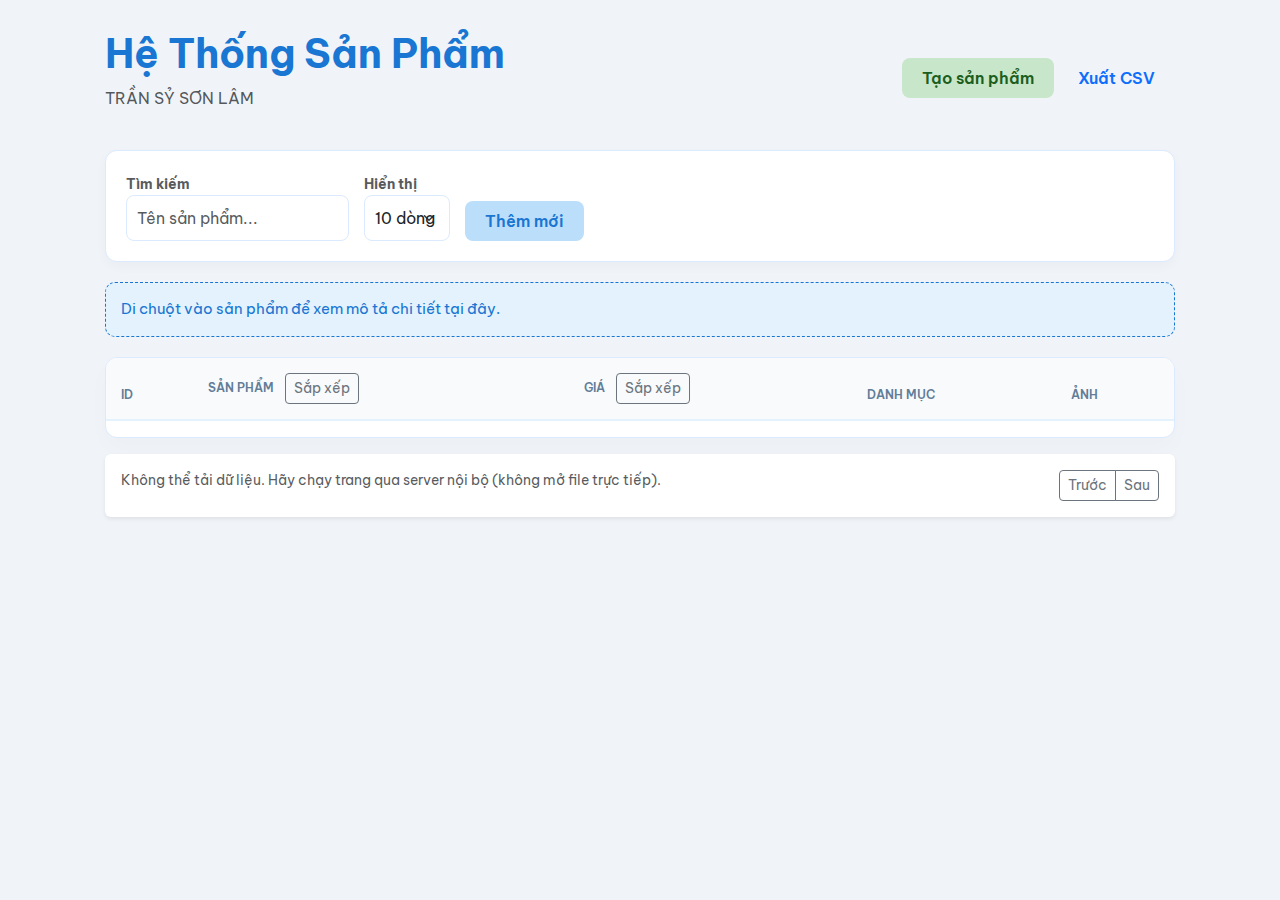
<file: lab03/index.html>
﻿<!DOCTYPE html>
<html lang="vi">
<head>
  <meta charset="UTF-8" />
  <meta name="viewport" content="width=device-width, initial-scale=1.0" />
  <title>Blue Pastel Dashboard</title>
  <link href="https://fonts.googleapis.com/css2?family=Be+Vietnam+Pro:wght@400;500;600;700&display=swap" rel="stylesheet" />
  <link href="https://cdn.jsdelivr.net/npm/bootstrap@5.3.3/dist/css/bootstrap.min.css" rel="stylesheet" />
  <link rel="stylesheet" href="styles.css" />
</head>
<body>
  <div class="page">
    <header class="page-header d-flex justify-content-between align-items-center mb-4">
      <div>
        <h1 class="page-title">Hệ Thống Sản Phẩm</h1>
        <p class="text-muted">TRẦN SỶ SƠN LÂM</p>
      </div>
      <div class="action-group">
        <button class="btn btn-pill btn-success create-product-btn">Tạo sản phẩm</button>
        <button class="btn btn-pill btn-outline-primary" id="exportCsvBtn">Xuất CSV</button>
      </div>
    </header>

    <section class="toolbar">
      <div class="field-group">
        <label class="small fw-bold text-muted">Tìm kiếm</label>
        <input type="text" id="searchInput" class="form-control" placeholder="Tên sản phẩm...">
      </div>
      <div class="field-group">
        <label class="small fw-bold text-muted">Hiển thị</label>
        <select id="pageSizeSelect" class="form-select">
          <option value="5">5 dòng</option>
          <option value="10" selected>10 dòng</option>
          <option value="20">20 dòng</option>
        </select>
      </div>
      <div class="field-group text-end">
         <button class="btn btn-pill btn-primary create-product-btn">Thêm mới</button>
      </div>
    </section>

    <div class="description-panel" id="descriptionPanel">
      Di chuột vào sản phẩm để xem mô tả chi tiết tại đây.
    </div>

    <div class="table-card">
      <div class="table-responsive">
        <table class="table align-middle">
          <thead>
            <tr>
              <th>ID</th>
              <th>
                Sản phẩm
                <button class="btn btn-sm btn-outline-secondary ms-2 sort-btn" data-sort="title">Sắp xếp</button>
              </th>
              <th>
                Giá
                <button class="btn btn-sm btn-outline-secondary ms-2 sort-btn" data-sort="price">Sắp xếp</button>
              </th>
              <th>Danh mục</th>
              <th>Ảnh</th>
            </tr>
          </thead>
          <tbody id="productTableBody">
            </tbody>
        </table>
      </div>
    </div>

    <div class="footer-bar d-flex justify-content-between mt-3 p-3 bg-white rounded shadow-sm">
        <span id="paginationInfo" class="small text-muted">Trang 1</span>
        <div class="btn-group">
            <button id="prevPageBtn" class="btn btn-sm btn-outline-secondary">Trước</button>
            <button id="nextPageBtn" class="btn btn-sm btn-outline-secondary">Sau</button>
        </div>
    </div>
  </div>

  <div class="modal fade" id="productModal" tabindex="-1" aria-hidden="true">
    <div class="modal-dialog modal-lg modal-dialog-centered">
      <div class="modal-content">
        <div class="modal-header">
          <h5 class="modal-title" id="productModalLabel">Chi tiết sản phẩm</h5>
          <button type="button" class="btn-close" data-bs-dismiss="modal"></button>
        </div>
        <div class="modal-body">
          <form id="productForm">
            <div class="row g-3">
                <div class="col-md-6">
                    <label class="form-label">ID</label>
                    <input type="text" id="productIdInput" class="form-control" readonly>
                </div>
                <div class="col-md-6">
                    <label class="form-label">Danh mục</label>
                    <input type="text" id="productCategoryNameInput" class="form-control" readonly>
                </div>
                <div class="col-md-6">
                    <label class="form-label">Giá</label>
                    <input type="number" id="productPriceInput" class="form-control" min="0">
                </div>
                <div class="col-12">
                    <label class="form-label">Tên sản phẩm</label>
                    <input type="text" id="productTitleInput" class="form-control" required>
                </div>
                <div class="col-12">
                    <label class="form-label">Mô tả</label>
                    <textarea id="productDescriptionInput" class="form-control" rows="3"></textarea>
                </div>
            </div>
            <div id="productModalImages" class="mt-3 d-flex gap-2"></div>
          </form>
        </div>
        <div class="modal-footer">
          <button type="button" class="btn btn-secondary" data-bs-dismiss="modal">Đóng</button>
          <button type="submit" form="productForm" class="btn btn-primary">Lưu thay đổi</button>
        </div>
      </div>
    </div>
  </div>

  <div class="modal fade" id="createModal" tabindex="-1" aria-hidden="true">
    <div class="modal-dialog modal-lg modal-dialog-centered">
      <div class="modal-content">
        <div class="modal-header">
          <h5 class="modal-title">Tạo sản phẩm</h5>
          <button type="button" class="btn-close" data-bs-dismiss="modal"></button>
        </div>
        <div class="modal-body">
          <form id="createForm">
            <div class="row g-3">
              <div class="col-md-6">
                <label class="form-label">Tên sản phẩm</label>
                <input type="text" id="createTitleInput" class="form-control" required>
              </div>
              <div class="col-md-6">
                <label class="form-label">Giá</label>
                <input type="number" id="createPriceInput" class="form-control" min="0" required>
              </div>
              <div class="col-12">
                <label class="form-label">Mô tả</label>
                <textarea id="createDescriptionInput" class="form-control" rows="3"></textarea>
              </div>
              <div class="col-md-6">
                <label class="form-label">Category ID</label>
                <input type="number" id="createCategoryIdInput" class="form-control" min="1" required>
              </div>
              <div class="col-md-6">
                <label class="form-label">Images (phân tách bằng dấu phẩy)</label>
                <input type="text" id="createImagesInput" class="form-control" placeholder="https://... , https://...">
              </div>
            </div>
          </form>
        </div>
        <div class="modal-footer">
          <button type="button" class="btn btn-secondary" data-bs-dismiss="modal">Đóng</button>
          <button type="submit" form="createForm" class="btn btn-primary">Tạo mới</button>
        </div>
      </div>
    </div>
  </div>

  <script src="https://cdn.jsdelivr.net/npm/bootstrap@5.3.3/dist/js/bootstrap.bundle.min.js"></script>
  <script src="app.js"></script>
</body>
</html>
</file>
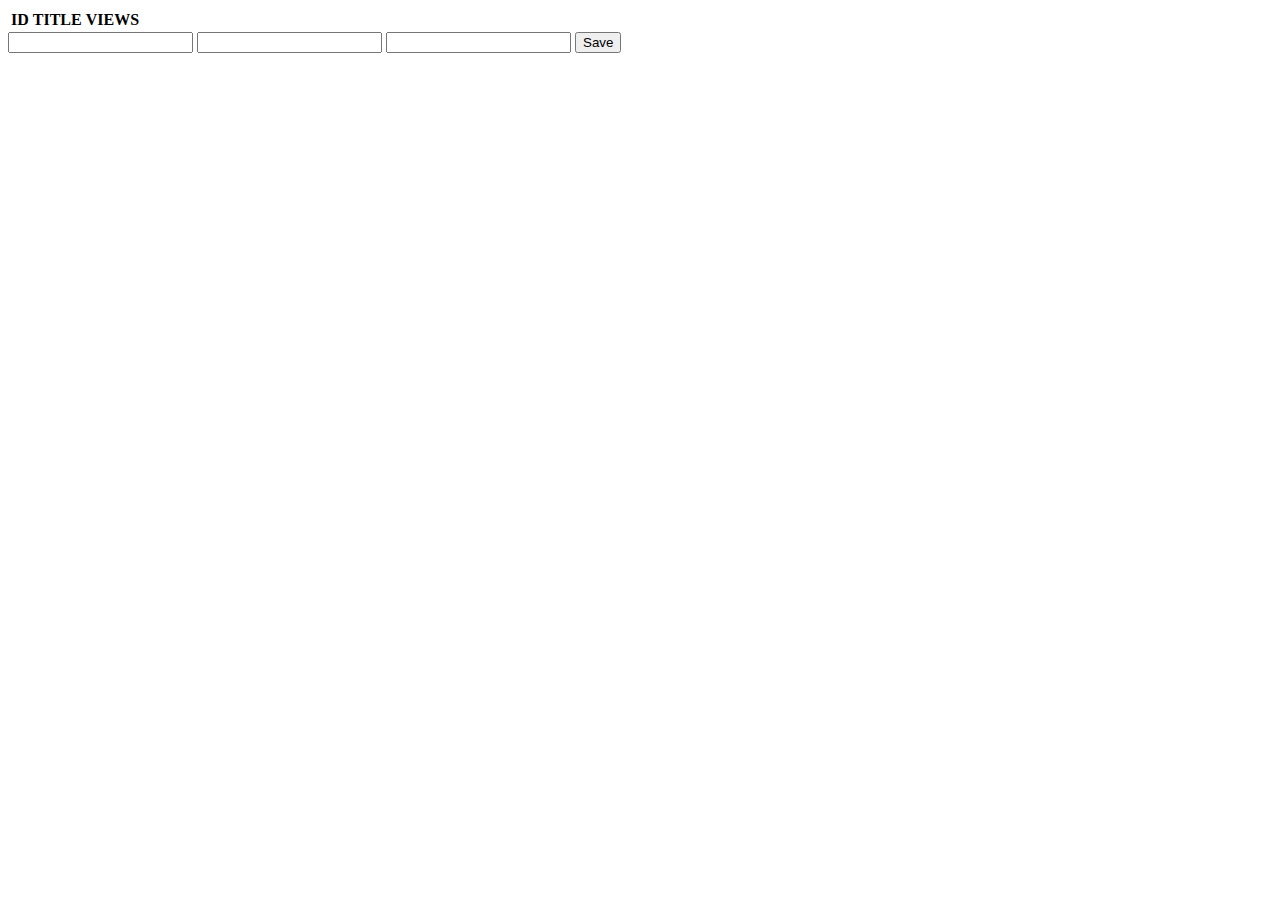
<file: lab02/test.html>
<!DOCTYPE html>
<html lang="en">
<head>
    <meta charset="UTF-8">
    <meta name="viewport" content="width=device-width, initial-scale=1.0">
    <title>Document</title>
    <script src="main.js"></script>
</head>
<body>
    <div>
        <table>
            <thead>
                <tr>
                    <th>ID</th>
                    <th>TITLE</th>
                    <th>VIEWS</th>
                </tr>
            </thead>
            <tbody id="body_table">
               
            </tbody>
        </table>
    </div>
    <div>
        <input type="text" id="id_txt"/>
        <input type="text" id="title_txt"/>
        <input type="text" id="view_txt"/>
        <input type="submit" value="Save" onclick="Save()">
    </div>
</body>
</html>
</file>
<file: lab03/styles.css>
:root {
    --primary-blue: #e3f2fd;
    --medium-blue: #bbdefb;
    --dark-blue: #1976d2;
    --accent-blue: #0288d1;
    --bg-body: #f0f4f8;
    --text-main: #334e68;
    --text-muted: #627d98;
    --white: #ffffff;
    --border-color: #dbeafe;
}

body {
    background-color: var(--bg-body);
    color: var(--text-main);
    font-family: 'Be Vietnam Pro', sans-serif;
    margin: 0;
}

/* Chặn cuộn trang khi Modal mở */
body.modal-open {
    overflow: hidden !important;
}

.page {
    max-width: 1100px;
    margin: 0 auto;
    padding: 30px 15px;
}

/* Header */
.page-title {
    font-family: 'Be Vietnam Pro', sans-serif;
    color: var(--dark-blue);
    font-weight: 700;
}

/* Nút bấm Pastel */
.btn-pill {
    border-radius: 8px;
    font-weight: 600;
    padding: 8px 20px;
    transition: all 0.2s ease-in-out;
    border: none;
}

.btn-success {
    background-color: #c8e6c9;
    color: #1b5e20;
}

.btn-success:hover {
    background-color: #a5d6a7;
    transform: translateY(-1px);
}

.btn-primary {
    background-color: var(--medium-blue);
    color: var(--dark-blue);
}

.btn-primary:hover {
    background-color: var(--dark-blue);
    color: white;
}

/* Toolbar tìm kiếm */
.toolbar {
    background: var(--white);
    padding: 20px;
    border-radius: 12px;
    border: 1px solid var(--border-color);
    box-shadow: 0 4px 12px rgba(0,0,0,0.03);
    margin-bottom: 20px;
    display: flex;
    gap: 15px;
    align-items: flex-end;
    flex-wrap: wrap;
}

.form-control, .form-select {
    border: 1.5px solid var(--border-color);
    border-radius: 8px;
    padding: 10px;
}

.form-control:focus {
    border-color: var(--medium-blue);
    box-shadow: 0 0 0 3px rgba(187, 222, 251, 0.4);
}

/* Panel mô tả */
.description-panel {
    background-color: var(--primary-blue);
    border: 1px dashed var(--dark-blue);
    padding: 15px;
    border-radius: 10px;
    margin-bottom: 20px;
    font-size: 0.95rem;
    color: var(--dark-blue);
    min-height: 55px;
    transition: all 0.3s;
}

.description-panel.active {
    background-color: white;
    border-style: solid;
    box-shadow: 0 4px 10px rgba(25, 118, 210, 0.1);
}

/* Table */
.table-card {
    background: var(--white);
    border-radius: 12px;
    border: 1px solid var(--border-color);
    box-shadow: 0 10px 25px rgba(0,0,0,0.02);
    overflow: hidden;
}

.table thead th {
    background-color: #f8fafc;
    color: var(--text-muted);
    font-weight: 600;
    text-transform: uppercase;
    font-size: 0.75rem;
    padding: 15px;
    border-bottom: 2px solid var(--primary-blue);
}

.product-row {
    cursor: pointer;
    transition: background 0.2s;
}

.product-row:hover {
    background-color: #f1f7ff !important;
}

.category-tag {
    background-color: #f0f4f8;
    padding: 4px 10px;
    border-radius: 6px;
    font-size: 0.85rem;
    color: var(--text-muted);
}

/* Modal */
.modal-content {
    border-radius: 16px;
    border: none;
    box-shadow: 0 20px 50px rgba(0,0,0,0.1);
}

.modal-header {
    background-color: var(--primary-blue);
    border-bottom: 1px solid var(--medium-blue);
}

.modal-footer {
    border-top: 1px solid var(--border-color);
}

/* Responsive */
@media (max-width: 768px) {
    .toolbar { flex-direction: column; align-items: stretch; }
}
</file>
